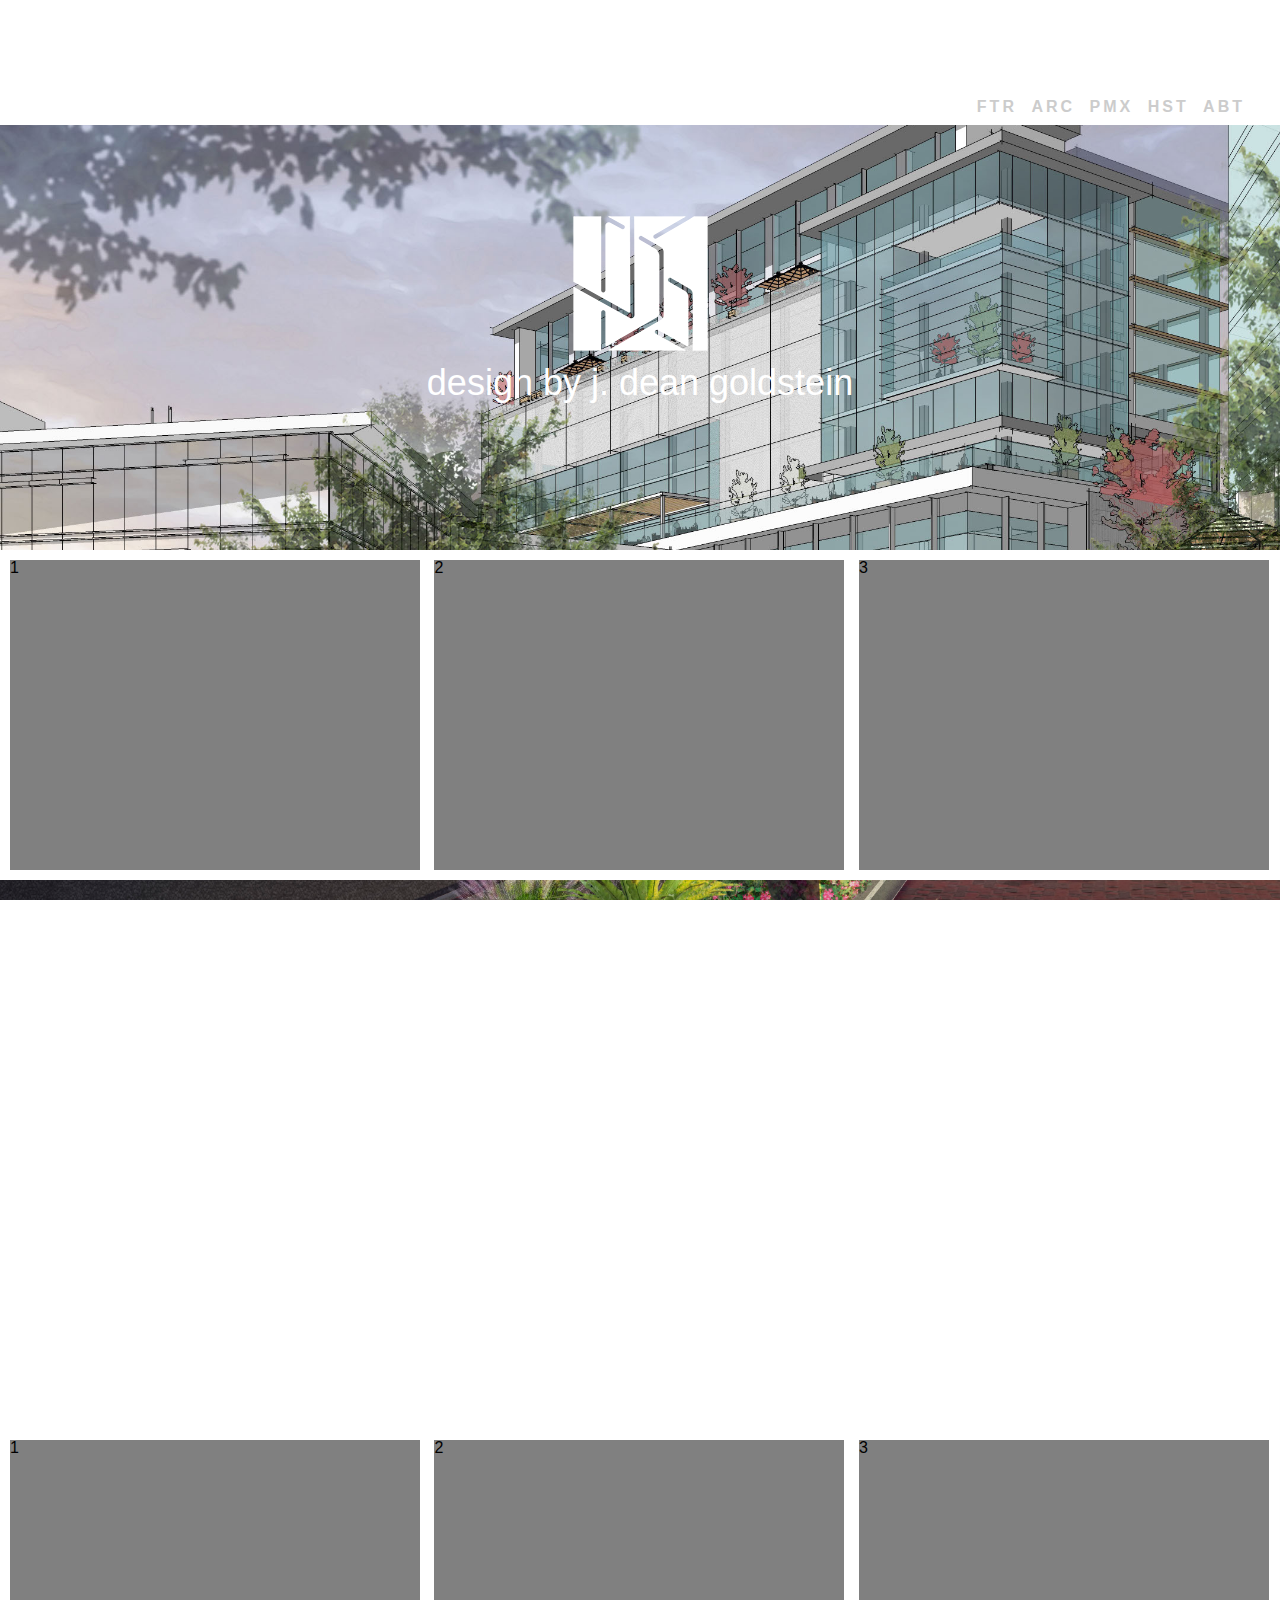
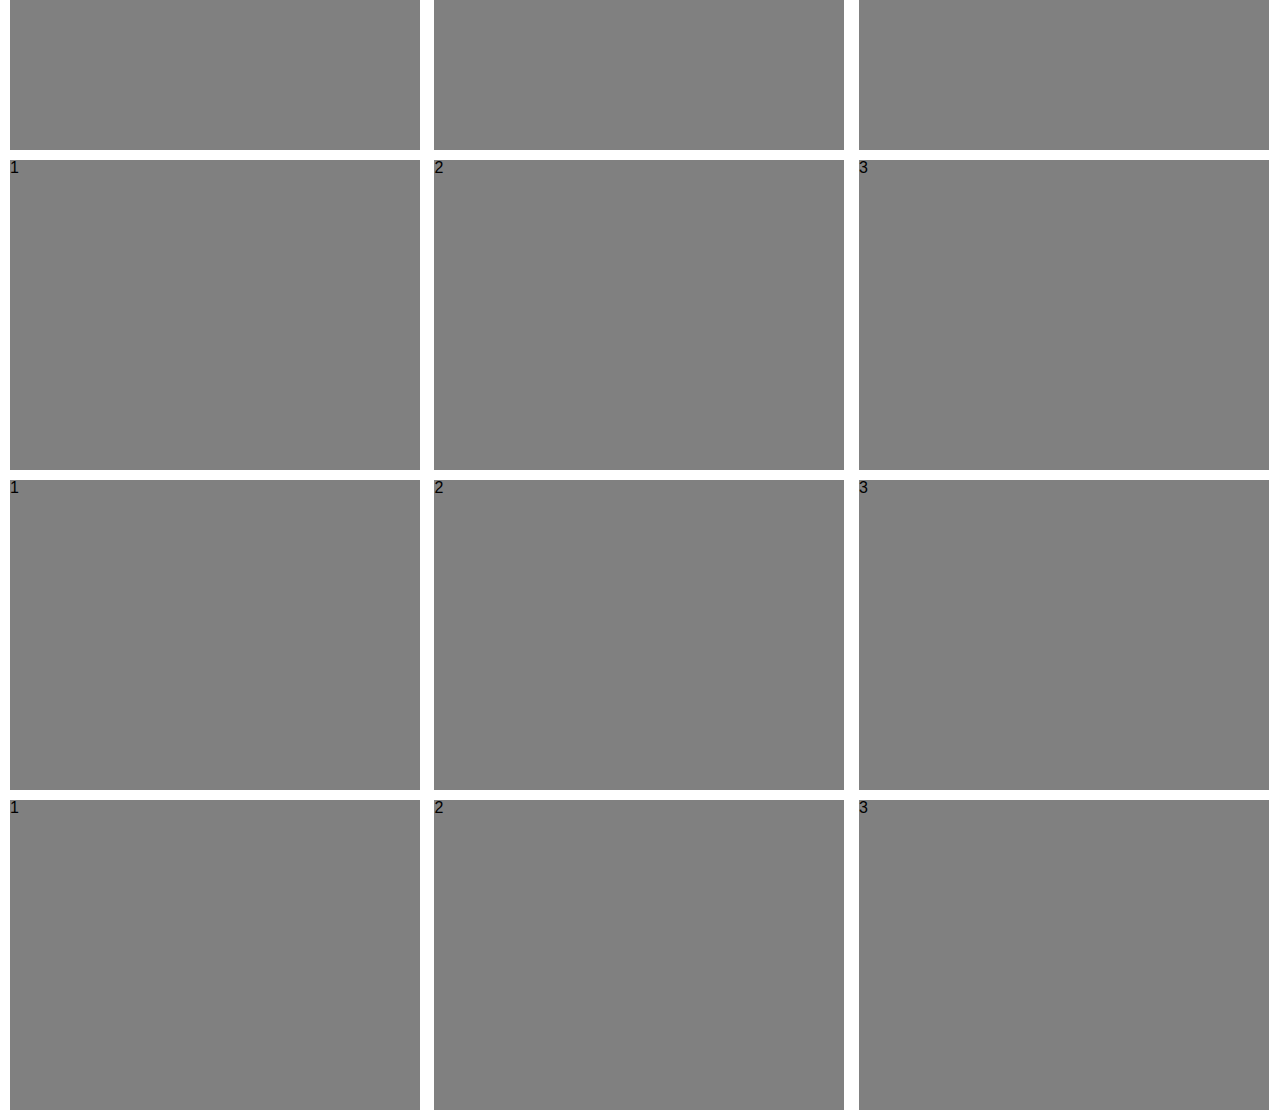
<file: _old/index.html>
<!DOCTYPE html>
<html>
<head>
  <link href="assets/css/reset.css" type="text/css" rel="stylesheet"></link>
  <link href="assets/css/styles.css" type="text/css" rel="stylesheet"></link>

  <script src="https://ajax.googleapis.com/ajax/libs/jquery/2.1.4/jquery.min.js"></script>
  <script type="text/javascript" src="assets/scripts/main.js"></script>
</head>
<body>
  <header>
    <div class="logo">
    </div>
    <nav>
      <a href="#ftr">FTR</a>
      <a href="#arc">ARC</a>
      <a href="#">PMX</a>
      <a href="#">HST</a>
      <a href="#">ABT</a>
    </nav>
  </header>
  <div id="main">
  <a name="ftr"></a>
    <div class="hero top">
      <h1>design by j. dean goldstein</h1>
      <h2>Featured Projects</h2>
    </div>
    <div class="boxes">
      <div>1</div>
      <div>2</div>
      <div>3</div>
    </div>
    <a name="arc"></a>
    <div class="hero bottom">
      <h2>Architectural Design</h2>
    </div>
    <div class="boxes">
      <div>1</div>
      <div>2</div>
      <div>3</div>
    </div>
    <div class="boxes">
      <div>1</div>
      <div>2</div>
      <div>3</div>
    </div>
    <div class="boxes">
      <div>1</div>
      <div>2</div>
      <div>3</div>
    </div>
    <div class="boxes">
      <div>1</div>
      <div>2</div>
      <div>3</div>
    </div>
  </div>
</body>
</html>
</file>
<file: _old/assets/css/styles.css>
body{
  font-family: source-sans-pro, sans-serif;
}

header{
  height:125px;
  position:fixed;
  top:0;
  left:0;
  right:0;
  z-index:1;
  background-color:#fff;
}

header nav{
  position:absolute;
  bottom:10px;
  right:25px;
}

header nav a{
  text-transform: uppercase;
  font-weight: bold;
  text-decoration: none;
  color:#ccc;
  font-size:16px;
  line-height:16px;
  padding-right:10px;
  letter-spacing: 3px;
}

header .logo{
  background-image: url('../images/logo-header.png');
  background-repeat:no-repeat;
  height:100px;
  width:250px;
  position:absolute;
  bottom:0;
  left:50px;
  opacity:0;
}




#main .hero{
  height:550px;
  background-position:50% 50%;
  background-repeat:no-repeat;
  background-attachment: fixed;
  background-size: cover;
  position: relative;
}

#main .hero.top{
  background-image: url('../images/hero-top.jpg');
}

#main .hero.bottom{
  background-image: url('../images/hero-bottom.jpg');
}

#main .hero h1{
  color:#fff;
  font-size:36px;
  text-align:center;
  width:100%;
  position:absolute;
  top:30%;
  background: no-repeat center url('../images/logo.png');
  padding-top:200px;
}

#main .hero h2{
  position:absolute;
  bottom:0;
  padding:10px;
  width:100%;
  color:#fff;
  text-transform:uppercase;
  background-color: rgba(255, 0, 0, .5);
  text-indent:60px;
  text-align:left;
  letter-spacing:4px;
  font-size:36px;
  opacity:0;
}

#main .hero.top h2{
  border-bottom: 10px solid rgba(153, 204, 255, 1);
  background-color: rgba(153, 204, 255, .7);
}

#main .hero.bottom h2{
  border-bottom: 10px solid rgba(153, 204, 102, 1);
  background-color: rgba(153, 204, 102, .7);
}

#main .boxes{
  padding:10px;
}

#main .boxes + .boxes{
  padding-top:0;
}

#main .boxes > div{
  height:310px;
  background-color:gray;
  display: inline-block;
  width:calc((100% / 3) - 10px);
  margin-right:10px;
}

#main .boxes >div:last-child{
  margin-right:0;
}
</file>
